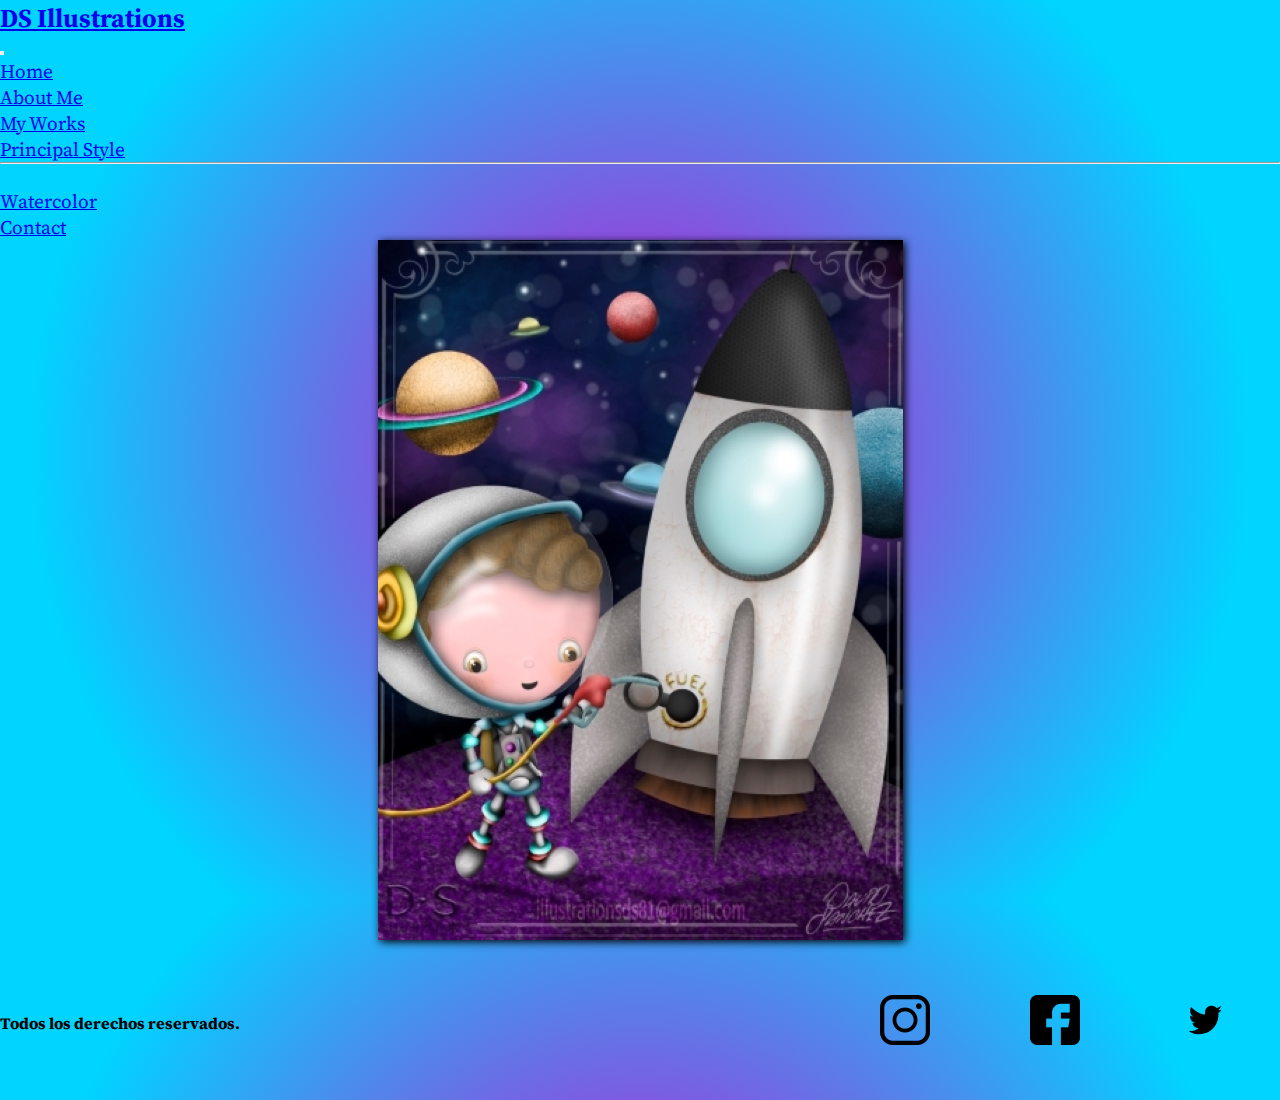
<file: index.html>
<!DOCTYPE html>
<html lang="en">
<head>
    <meta charset="UTF-8">
    <meta http-equiv="X-UA-Compatible" content="IE=edge">
    <meta name="viewport" content="width=device-width, initial-scale=1.0">

    <!-- link animaciones -->
    <link rel="stylesheet" href="https://cdnjs.cloudflare.com/ajax/libs/animate.css/4.1.1/animate.min.css"/>

    <!-- CSS only -->
    <link href="https://cdn.jsdelivr.net/npm/bootstrap@5.2.2/dist/css/bootstrap.min.css" rel="stylesheet" integrity="sha384-Zenh87qX5JnK2Jl0vWa8Ck2rdkQ2Bzep5IDxbcnCeuOxjzrPF/et3URy9Bv1WTRi" crossorigin="anonymous">  

    <!--link de fonts-->
    <link rel="preconnect" href="https://fonts.googleapis.com">
    <link rel="preconnect" href="https://fonts.gstatic.com" crossorigin>
    <link href="https://fonts.googleapis.com/css2?family=Lobster&family=Source+Serif+Pro:wght@300&display=swap" rel="stylesheet">

    <!-- link de CSS -->
    <link rel="stylesheet" href="./CSS/styles.css">
    <title> DS Illustrations </title>
</head>

<body>
    <div class="body-home">

        <header>
            <nav class="navbar navbar-expand-lg">
                <div class="container-fluid">
                  <a class="navbar-brand" href="index.html"><h1 class="animate__animated animate__rubberBand">DS Illustrations</h1></a>
                  <button class="navbar-toggler" type="button" data-bs-toggle="collapse" data-bs-target="#navbarSupportedContent" aria-controls="navbarSupportedContent" aria-expanded="false" aria-label="Toggle navigation">
                    <span class="navbar-toggler-icon"></span>
                  </button>
                  <div class="collapse navbar-collapse otros-html" id="navbarSupportedContent">
                    <ul class="navbar-nav me-auto mb-2 mb-lg-0">
                      <li class="nav-item">
                        <a class="nav-link active" aria-current="page" href="index.html">Home</a>
                      </li>
                      <li class="nav-item">
                        <a class="nav-link" href="pages/about-me.html">About Me</a>
                      </li>
                      <li class="nav-item dropdown">
                        <a class="nav-link dropdown-toggle" href="#" role="button" data-bs-toggle="dropdown" aria-expanded="false">
                          My Works
                        </a>
                        <ul class="dropdown-menu">
                          <li><a class="dropdown-item" href="pages/my-works-principal-style.html">Principal Style</a></li>
                          <li><hr class="dropdown-divider"></li>
                          <li><a class="dropdown-item" href="pages/my-works-watercolor.html">Watercolor</a></li>
                        </ul>
                      </li>
                      <li class="nav-item">
                        <a class="nav-link" href="pages/contact.html">Contact</a>
                      </li>
                    </ul>
                  </div>
                </div>
              </nav>
        </header>
        
        
        <main class="main-index">
            <!-- futuro carrusel de fotos -->
            <div>
                <img src="img/Muestra5-Austronauta-version2.jpg" alt="astronauta en el espacio" class="foto principal">
            </div>
        </main>
        
        
        <footer>
            <h2 class="derechos">Todos los derechos reservados.</h2>
        
            <div class="redes">
                <a href="https://www.instagram.com/illustrations_ds/" target="_blank"><img src="img/instagram-logo.png" alt="logo instagram" class="redes-sociales"></a>
                <a href="https://www.facebook.com/illustrationsds" target="_blank"><img src="img/facebook-logo.png" alt="logo facebook" class="redes-sociales"></a>
                <a href="https://twitter.com/IllustrationsDS" target="_blank"><img src="img/twitter-logo.png" alt="logo twitter" class="redes-sociales"></a>
            </div>
        
        </footer>
        
    </div>

    <!-- JavaScript Bundle with Popper -->
    <script src="https://cdn.jsdelivr.net/npm/bootstrap@5.2.2/dist/js/bootstrap.bundle.min.js" integrity="sha384-OERcA2EqjJCMA+/3y+gxIOqMEjwtxJY7qPCqsdltbNJuaOe923+mo//f6V8Qbsw3" crossorigin="anonymous"></script>
        
</body>
</html>
</file>
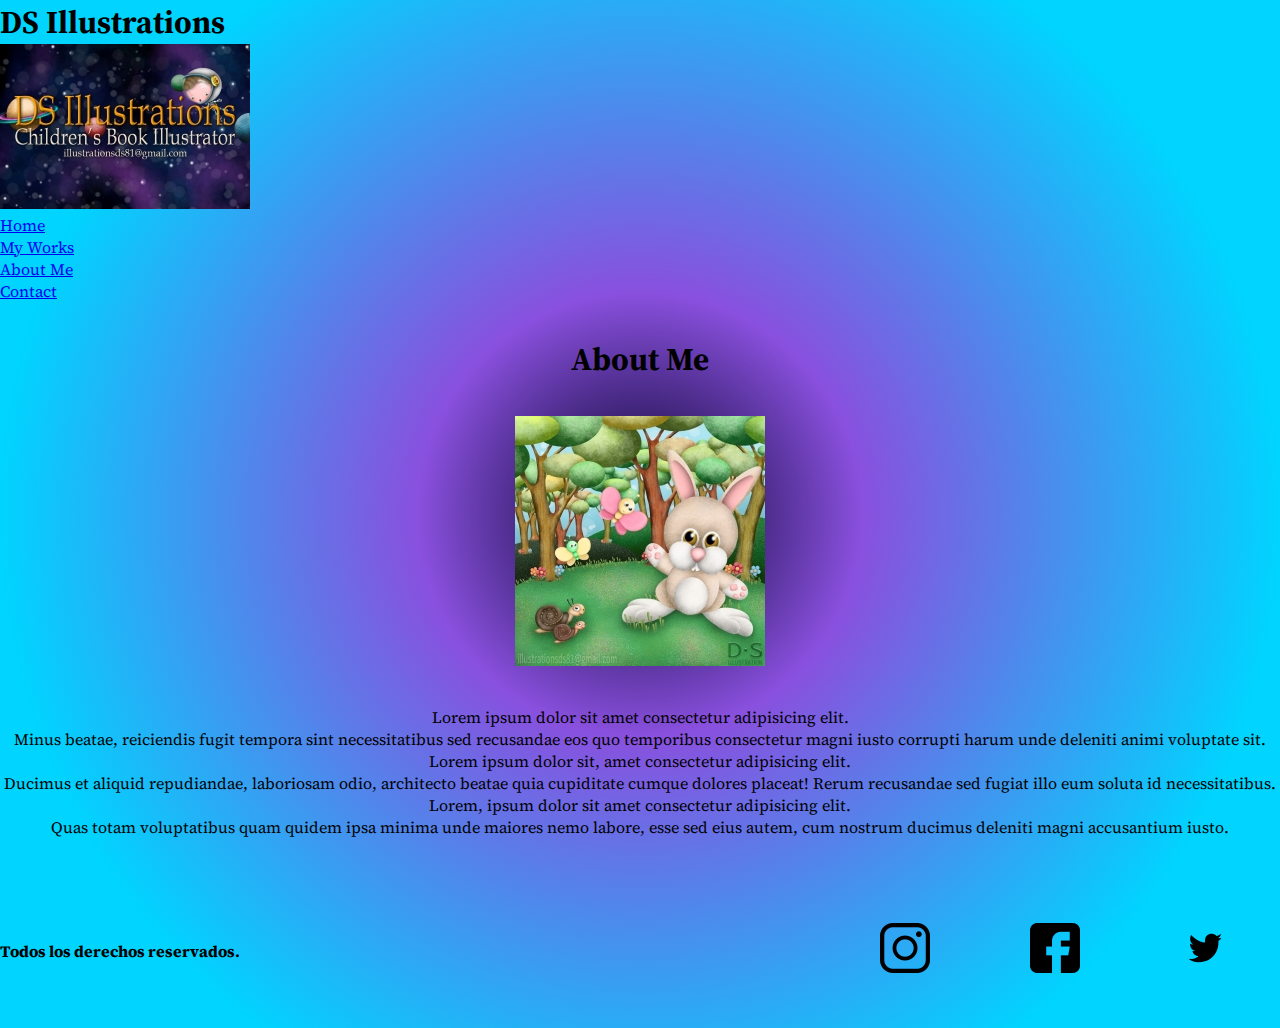
<file: pages/about-me.html>
<!DOCTYPE html>
<html lang="en">
<head>
    <meta charset="UTF-8">
    <meta http-equiv="X-UA-Compatible" content="IE=edge">
    <meta name="viewport" content="width=device-width, initial-scale=1.0">

   <!--link de fonts-->
   <link rel="preconnect" href="https://fonts.googleapis.com">
   <link rel="preconnect" href="https://fonts.gstatic.com" crossorigin>
   <link href="https://fonts.googleapis.com/css2?family=Lobster&family=Source+Serif+Pro:wght@300&display=swap" rel="stylesheet">

   <!-- link de CSS -->
   <link rel="stylesheet" href="../CSS/styles.css">
    <title>About Me</title>
</head>
<body>
    <header>
        <nav>
            <h1 class="titulo">DS Illustrations</h1>
            <img src="../img/DISEÑO-REDES-NUEVO.jpg" alt="logo con astronauta en el espacio" class="logo"> 
            <div class="menu">
                <ul>
                    <li class="menu-buttons">
                        <a href="../index.html" class="button">Home</a>
                    </li>
                    <li class="menu-buttons">
                        <a href="my-works.html" class="button">My Works</a>
                    </li>
                    <li class="menu-buttons">
                        <a href="about-me.html" class="button">About Me</a>
                    </li>
                    <li class="menu-buttons">
                        <a href="contact.html" class="button">Contact</a>
                    </li>
                </ul>
            </div>
        </nav>
    </header>


    <main class="main-about-me">

        <h2 class="title-about-me">About Me</h2>

        <img src="../img/MUESTRA-CONEJO-1.jpg" alt="dibujo de conejo" class="dibujo-conejo">

        <p>Lorem ipsum dolor sit amet consectetur adipisicing elit.
            <br> Minus beatae, reiciendis fugit tempora sint necessitatibus sed recusandae eos quo temporibus consectetur magni iusto corrupti harum unde deleniti animi voluptate sit.</p>
        <p>Lorem ipsum dolor sit, amet consectetur adipisicing elit. 
            <br> Ducimus et aliquid repudiandae, laboriosam odio, architecto beatae quia cupiditate cumque dolores placeat! Rerum recusandae sed fugiat illo eum soluta id necessitatibus.</p>
        <p>Lorem, ipsum dolor sit amet consectetur adipisicing elit. 
            <br> Quas totam voluptatibus quam quidem ipsa minima unde maiores nemo labore, esse sed eius autem, cum nostrum ducimus deleniti magni accusantium iusto.</p>

    </main>




    <footer>
        <h2 class="derechos">Todos los derechos reservados.</h2>

        <div class="redes">
            <a href="https://www.instagram.com/illustrations_ds/" target="_blank"><img src="../img/instagram-logo.png" alt="logo instagram" class="redes-sociales"></a>
            <a href="https://www.facebook.com/illustrationsds" target="_blank"><img src="../img/facebook-logo.png" alt="logo facebook" class="redes-sociales"></a>
            <a href="https://twitter.com/IllustrationsDS" target="_blank"><img src="../img/twitter-logo.png" alt="logo twitter" class="redes-sociales"></a>
        </div>
    </footer>
</body>
</html>
</file>
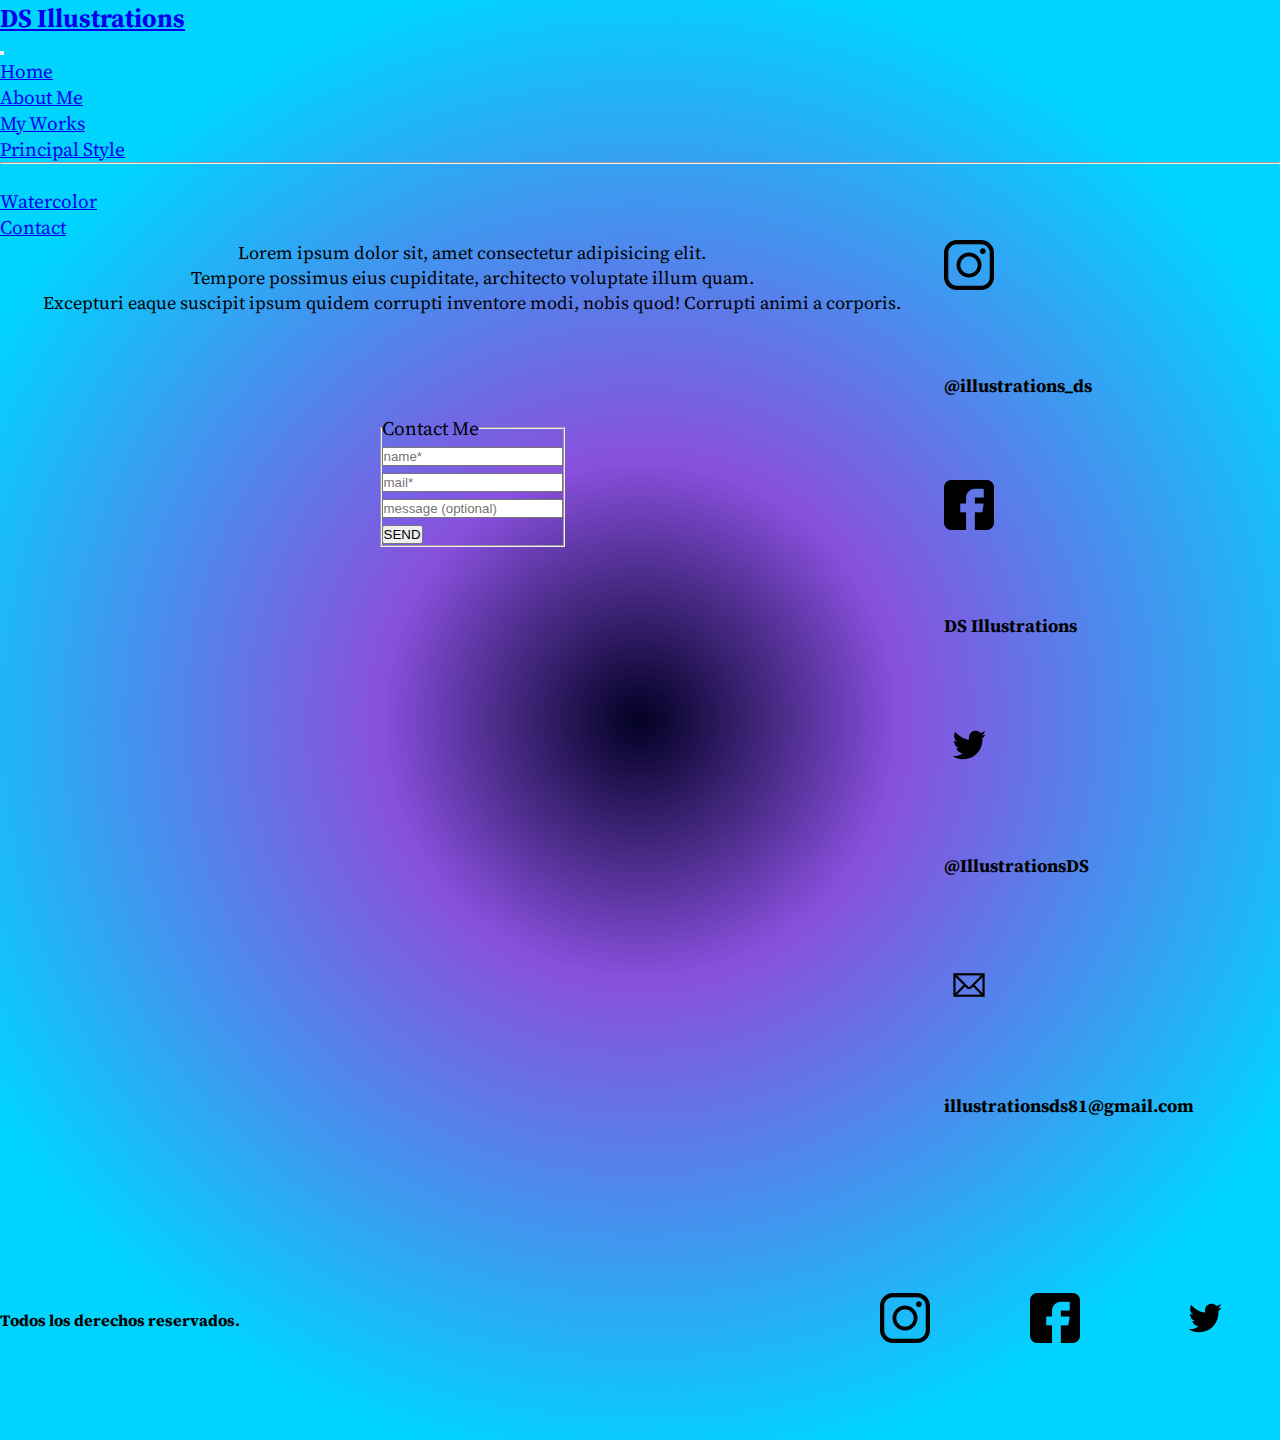
<file: pages/contact.html>
<!DOCTYPE html>
<html lang="en">
<head>
    <meta charset="UTF-8">
    <meta http-equiv="X-UA-Compatible" content="IE=edge">
    <meta name="viewport" content="width=device-width, initial-scale=1.0">

    <!-- link de animaciones -->
    <link rel="stylesheet" href="https://cdnjs.cloudflare.com/ajax/libs/animate.css/4.1.1/animate.min.css"/>

    <!-- CSS only -->
    <link href="https://cdn.jsdelivr.net/npm/bootstrap@5.2.2/dist/css/bootstrap.min.css" rel="stylesheet" integrity="sha384-Zenh87qX5JnK2Jl0vWa8Ck2rdkQ2Bzep5IDxbcnCeuOxjzrPF/et3URy9Bv1WTRi" crossorigin="anonymous">  
    
   <!--link de fonts-->
   <link rel="preconnect" href="https://fonts.googleapis.com">
   <link rel="preconnect" href="https://fonts.gstatic.com" crossorigin>
   <link href="https://fonts.googleapis.com/css2?family=Lobster&family=Source+Serif+Pro:wght@300&display=swap" rel="stylesheet">

   <!-- link de CSS -->
   <link rel="stylesheet" href="../CSS/styles.css">
    <title>Contact</title>
</head>
<body>

    <div class="body-contact">
        <header>
            <nav class="navbar navbar-expand-lg">
                <div class="container-fluid">
                  <a class="navbar-brand" href="index.html"><h1>DS Illustrations</h1></a>
                  <button class="navbar-toggler" type="button" data-bs-toggle="collapse" data-bs-target="#navbarSupportedContent" aria-controls="navbarSupportedContent" aria-expanded="false" aria-label="Toggle navigation">
                    <span class="navbar-toggler-icon"></span>
                  </button>
                  <div class="collapse navbar-collapse otros-html" id="navbarSupportedContent">
                    <ul class="navbar-nav me-auto mb-2 mb-lg-0">
                      <li class="nav-item">
                        <a class="nav-link active" aria-current="page" href="index.html">Home</a>
                      </li>
                      <li class="nav-item">
                        <a class="nav-link" href="pages/about-me.html">About Me</a>
                      </li>
                      <li class="nav-item dropdown">
                        <a class="nav-link dropdown-toggle" href="#" role="button" data-bs-toggle="dropdown" aria-expanded="false">
                          My Works
                        </a>
                        <ul class="dropdown-menu">
                          <li><a class="dropdown-item" href="pages/my-works-principal-style.html">Principal Style</a></li>
                          <li><hr class="dropdown-divider"></li>
                          <li><a class="dropdown-item" href="pages/my-works-watercolor.html">Watercolor</a></li>
                        </ul>
                      </li>
                      <li class="nav-item">
                        <a class="nav-link" href="pages/contact.html">Contact</a>
                      </li>
                    </ul>
                  </div>
                </div>
              </nav>
        </header>
        
        
        
        <main>
            <div class="parrafo">
                <p>Lorem ipsum dolor sit, amet consectetur adipisicing elit. <br> Tempore possimus eius cupiditate, architecto voluptate illum quam. <br> Excepturi eaque suscipit ipsum quidem corrupti inventore modi, nobis quod! Corrupti animi a corporis.</p>
            </div>
            
        
            <form class="formulario">
                <fieldset>
                    <legend> Contact Me </legend>
                    <div>
                        <input type="text" placeholder="name*">
                    </div>
        
                    <div>
                        <input type="email" placeholder="mail*">
                    </div>
        
                    <div>
                        <input type="text" placeholder="message (optional)">
                    </div>
        
                    <div>
                        <input type="submit" value="SEND">
                    </div>
                </fieldset>
            </form>
        </main>
        
        <section class="container-1">
                <img src="../img/instagram-logo.png" alt="logo instagram">
                <h2 class="animate__animated animate__bounce">@illustrations_ds</h2>
        
                <img src="../img/facebook-logo.png" alt="logo facebook">
                <h2 class="animate__animated animate__bounce">DS Illustrations</h2> 
        
                <img src="../img/twitter-logo.png" alt="logo twitter">
                <h2 class="animate__animated animate__bounce">@IllustrationsDS</h2>
        
                <img src="../img/email-logo.png" alt="logo e-mail">
                <h2 class="animate__animated animate__bounce">illustrationsds81@gmail.com</h2>
        </section>   
        
        <footer>
            <h2 class="derechos">Todos los derechos reservados.</h2>
        
            <div class="redes">
                <a href="https://www.instagram.com/illustrations_ds/" target="_blank"><img src="../img/instagram-logo.png" alt="logo instagram" class="redes-sociales"></a>
                <a href="https://www.facebook.com/illustrationsds" target="_blank"><img src="../img/facebook-logo.png" alt="logo facebook" class="redes-sociales"></a>
                <a href="https://twitter.com/IllustrationsDS" target="_blank"><img src="../img/twitter-logo.png" alt="logo twitter" class="redes-sociales"></a>
            </div>
        </footer>
    </div>


    <!-- JavaScript Bundle with Popper -->
    <script src="https://cdn.jsdelivr.net/npm/bootstrap@5.2.2/dist/js/bootstrap.bundle.min.js" integrity="sha384-OERcA2EqjJCMA+/3y+gxIOqMEjwtxJY7qPCqsdltbNJuaOe923+mo//f6V8Qbsw3" crossorigin="anonymous"></script>

</body>
</html>
</file>
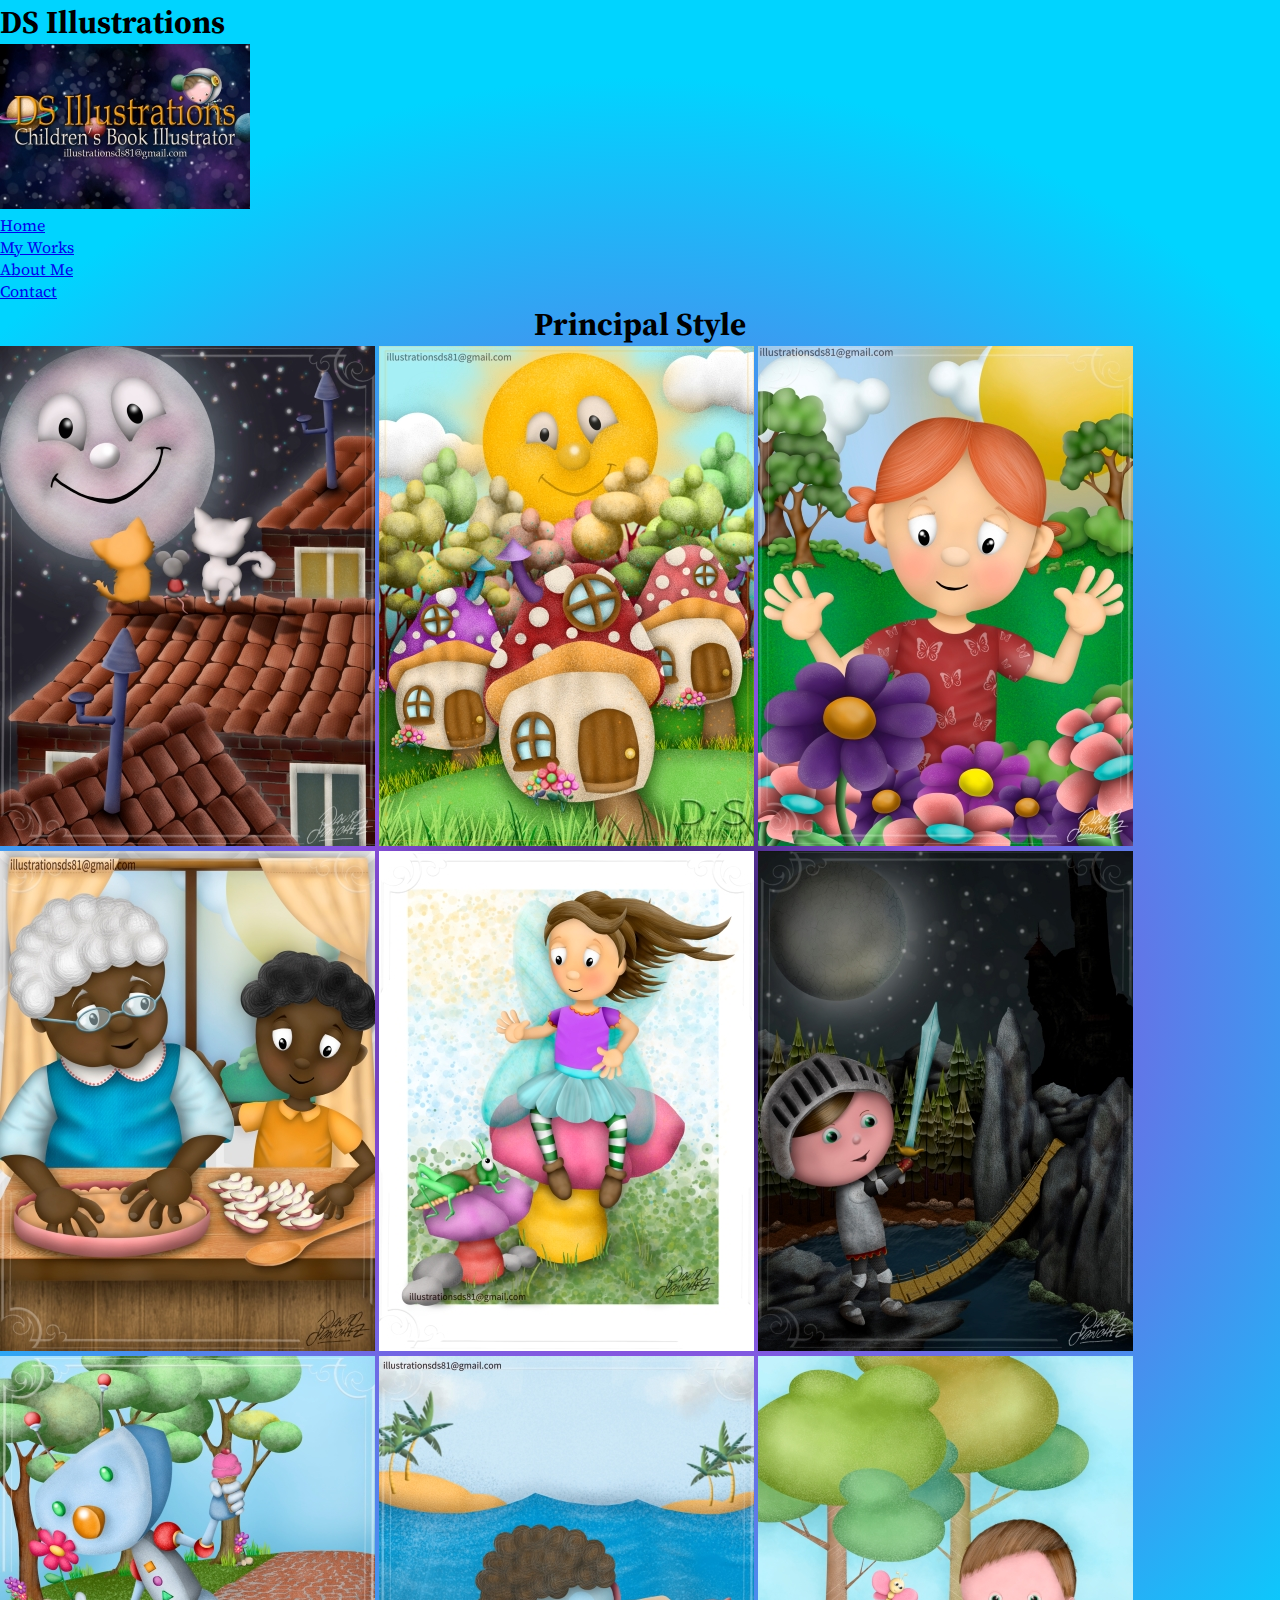
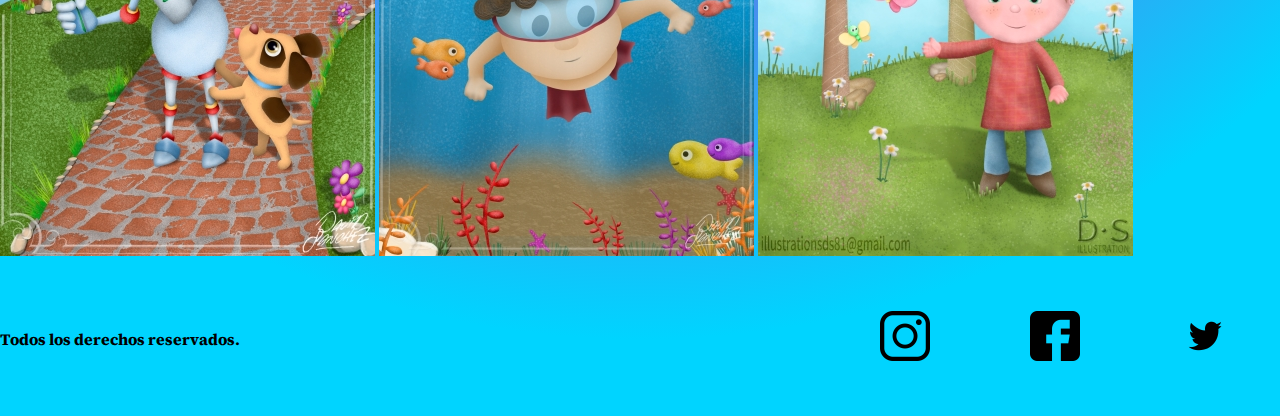
<file: pages/my-works-principal-style.html>
<!DOCTYPE html>
<html lang="en">
<head>
    <meta charset="UTF-8">
    <meta http-equiv="X-UA-Compatible" content="IE=edge">
    <meta name="viewport" content="width=device-width, initial-scale=1.0">

    <!--link de fonts-->
    <link rel="preconnect" href="https://fonts.googleapis.com">
    <link rel="preconnect" href="https://fonts.gstatic.com" crossorigin>
    <link href="https://fonts.googleapis.com/css2?family=Lobster&family=Source+Serif+Pro:wght@300&display=swap" rel="stylesheet">

    <!-- link de CSS -->
    <link rel="stylesheet" href="../CSS/styles.css">
    <title>My Works - Principal Style </title>
</head>
<body>
    <header>
        <nav>
            <h1 class="titulo">DS Illustrations</h1>
            <img src="../img/DISEÑO-REDES-NUEVO.jpg" alt="logo con astronauta en el espacio" class="logo"> 
            <div class="menu">
                <ul>
                    <li class="menu-buttons">
                        <a href="../index.html" class="button">Home</a>
                    </li>
                    <li class="menu-buttons">
                        <a href="my-works.html" class="button">My Works</a>
                    </li>
                    <li class="menu-buttons">
                        <a href="about-me.html" class="button">About Me</a>
                    </li>
                    <li class="menu-buttons">
                        <a href="contact.html" class="button">Contact</a>
                    </li>
                </ul>
            </div>
        </nav>
    </header>

    <main>
        <h2 class="principal-style-main-title">Principal Style</h2>

        <div>
            <img src="../img/GATITOS-NOCHE-MUESTRA14.jpg" alt="gatitos en el tejado">
            <img src="../img/Lucy-dia-1.jpg" alt="casitas en el bosque de dia">
            <img src="../img/MUESTRA-1-2022.jpg" alt="nena con flores">
            <img src="../img/MUESTRA-2-2022.jpg" alt="nene con abuela cocinando">
            <img src="../img/MUESTRA-3-2022.jpg" alt="nena con saltamontes">
            <img src="../img/Muestra9-Nene-caballero-dragon.jpg" alt="nene caballero dragon">
            <img src="../img/Muestra-12-Robot-1-nuevo.jpg" alt="perro con robot">            
            <img src="../img/MUESTRA-SUBMARINO-22.jpg" alt="nene nadando">
            <img src="../img/NENE1-MUESTRA-NUEVO-1.jpg" alt="nene con mariposas">
        </div>
    </main>

    <footer>
        <h2 class="derechos">Todos los derechos reservados.</h2>

        <div class="redes">
            <a href="https://www.instagram.com/illustrations_ds/" target="_blank"><img src="../img/instagram-logo.png" alt="logo instagram" class="redes-sociales"></a>
            <a href="https://www.facebook.com/illustrationsds" target="_blank"><img src="../img/facebook-logo.png" alt="logo facebook" class="redes-sociales"></a>
            <a href="https://twitter.com/IllustrationsDS" target="_blank"><img src="../img/twitter-logo.png" alt="logo twitter" class="redes-sociales"></a>
        </div>

    </footer>

    
</body>
</html>
</file>
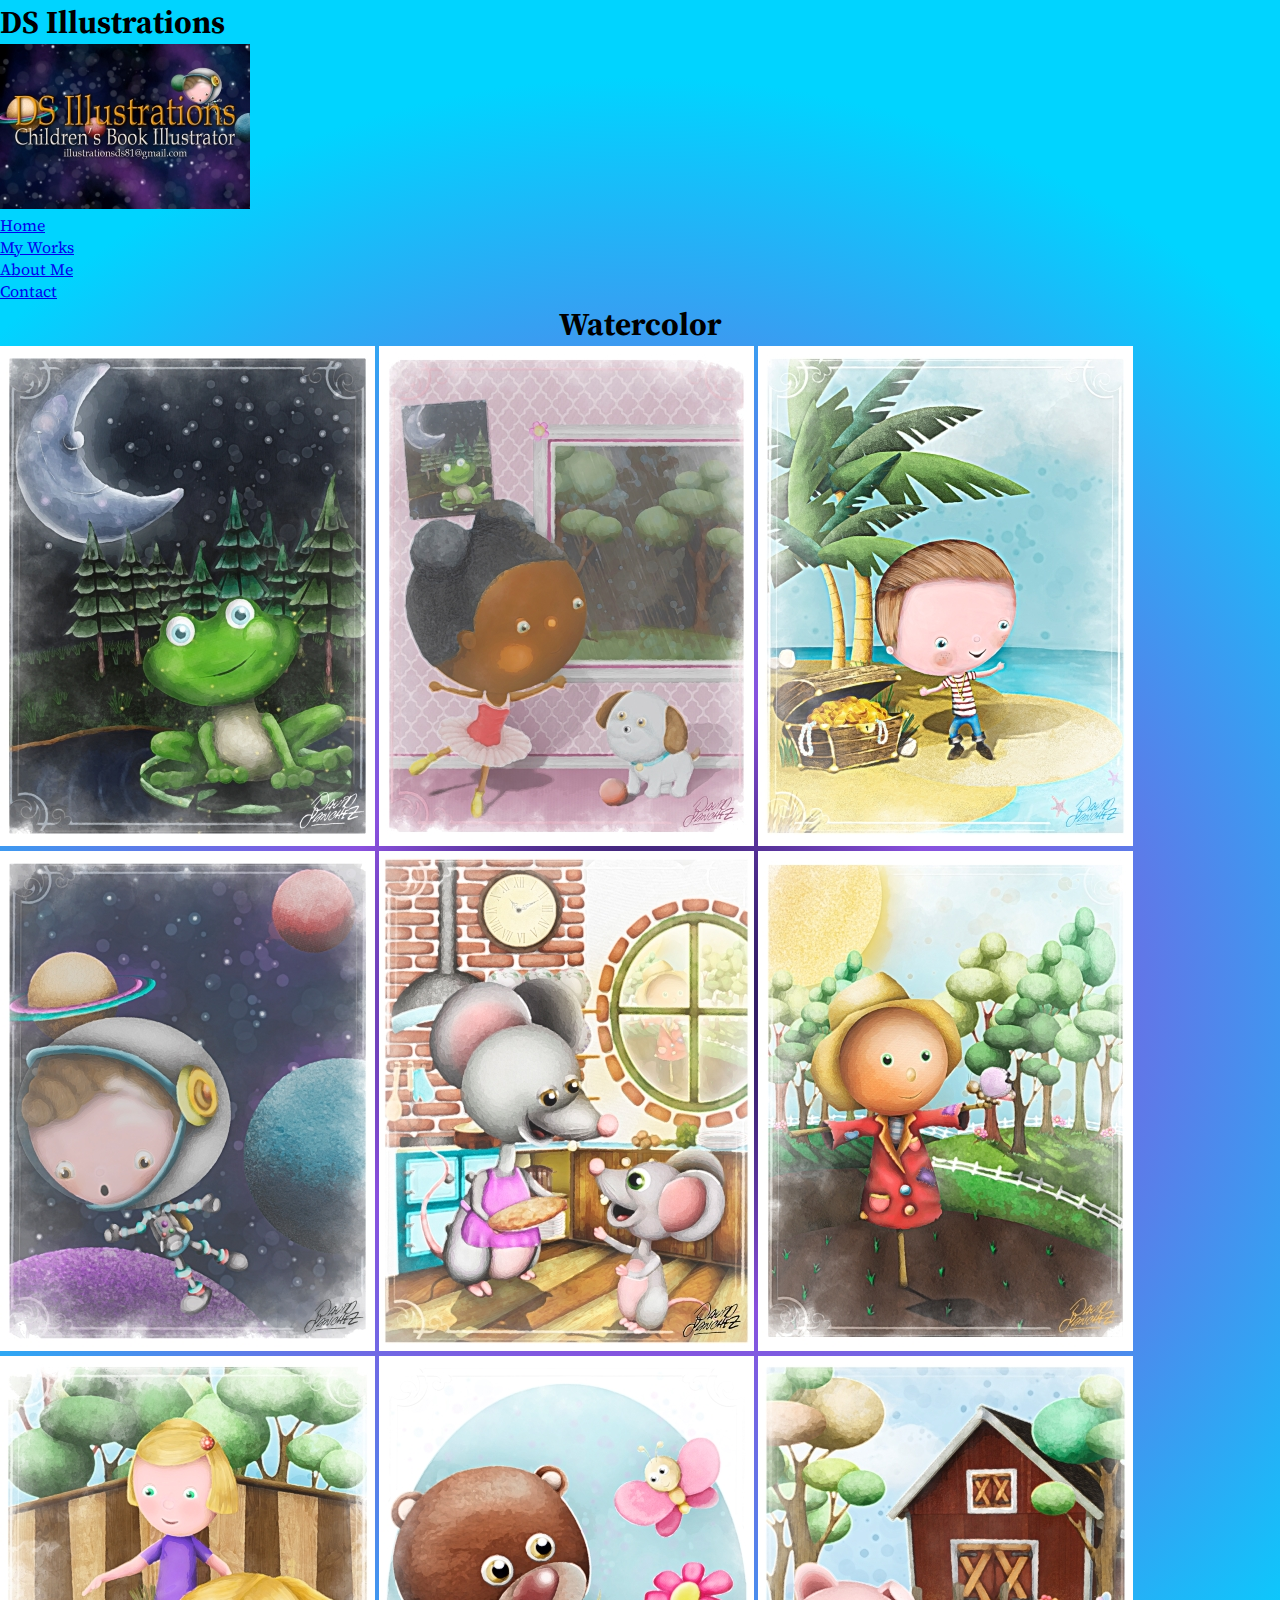
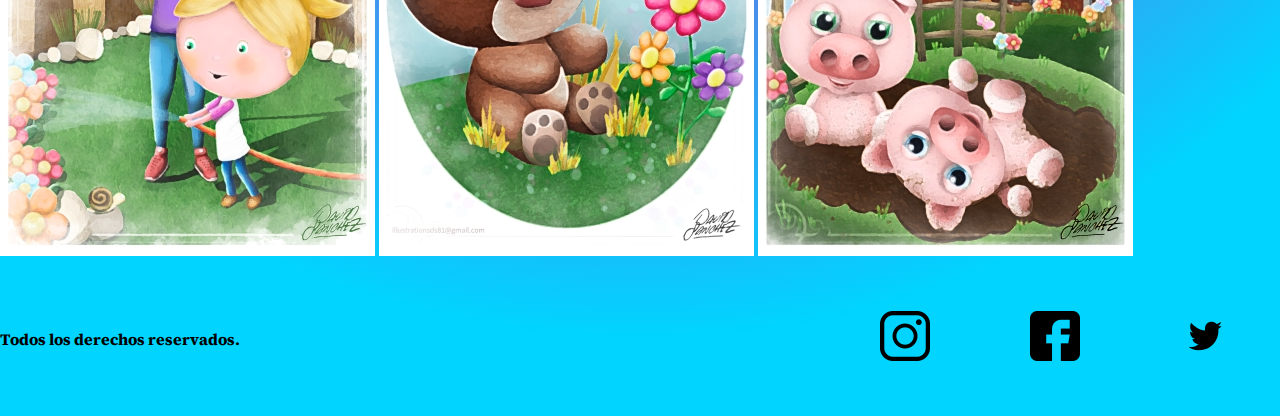
<file: pages/my-works-watercolor.html>
<!DOCTYPE html>
<html lang="en">
<head>
    <meta charset="UTF-8">
    <meta http-equiv="X-UA-Compatible" content="IE=edge">
    <meta name="viewport" content="width=device-width, initial-scale=1.0">
     
    <!--link de fonts-->
    <link rel="preconnect" href="https://fonts.googleapis.com">
    <link rel="preconnect" href="https://fonts.gstatic.com" crossorigin>
    <link href="https://fonts.googleapis.com/css2?family=Lobster&family=Source+Serif+Pro:wght@300&display=swap" rel="stylesheet">

    <!-- link de CSS -->
    <link rel="stylesheet" href="../CSS/styles.css">
    <title>My Works - Watercolor</title>
</head>
<body>

    <header>
        <nav>
            <h1 class="titulo">DS Illustrations</h1>
            <img src="../img/DISEÑO-REDES-NUEVO.jpg" alt="logo con astronauta en el espacio" class="logo"> 
            <div class="menu">
                <ul>
                    <li class="menu-buttons">
                        <a href="../index.html" class="button">Home</a>
                    </li>
                    <li class="menu-buttons">
                        <a href="my-works.html" class="button">My Works</a>
                    </li>
                    <li class="menu-buttons">
                        <a href="about-me.html" class="button">About Me</a>
                    </li>
                    <li class="menu-buttons">
                        <a href="contact.html" class="button">Contact</a>
                    </li>
                </ul>
            </div>
        </nav>
    </header>

    <main>
        <h2 class="watercolor-main-title">Watercolor</h2>

        <div>
            <img src="../img/Muestra2-Rana-watercolor.jpg" alt="rana en bosuqe de noche">
            <img src="../img/Muestra3-Nena-watercolor.jpg" alt="nena jugando con perro">
            <img src="../img/Muestra4-Pirata-watercolor-2.jpg" alt="pirata y tesoro en la playa">
            <img src="../img/Muestra5-Austronauta-watercolor.jpg" alt="astronauta flotando en el espacio">
            <img src="../img/Muestra6-Ratitas-Cocina (1).jpg" alt="ratitas en la cocina">
            <img src="../img/muestra-7-espantapajaro-watercolor.jpg" alt="espantapajaro">
            <img src="../img/Muestra-8-NenayMamá-watercolor.jpg" alt="nena regando con su madre">
            <img src="../img/Muestra-9-osito1.jpg" alt="osito con mariposa">
            <img src="../img/muestra-10-chanchitos1.jpg" alt="chanchitos en el barro">
        </div>
    </main>

    <footer>
        <h2 class="derechos">Todos los derechos reservados.</h2>

        <div class="redes">
            <a href="https://www.instagram.com/illustrations_ds/" target="_blank"><img src="../img/instagram-logo.png" alt="logo instagram" class="redes-sociales"></a>
            <a href="https://www.facebook.com/illustrationsds" target="_blank"><img src="../img/facebook-logo.png" alt="logo facebook" class="redes-sociales"></a>
            <a href="https://twitter.com/IllustrationsDS" target="_blank"><img src="../img/twitter-logo.png" alt="logo twitter" class="redes-sociales"></a>
        </div>

    </footer>
    
</body>
</html>
</file>
<file: CSS/styles.css>
/* reset*/
*{
    margin: 0;
    padding: 0;
    box-sizing: border-box;
}

body{
    font-family: 'Source Serif Pro', serif;
    background: rgb(2,0,36);
    background: radial-gradient(circle, rgba(2,0,36,1) 0%, rgba(137,80,222,1) 27%, rgba(0,212,255,1) 78%);
}

header{
    grid-area: header;
}

main{
    grid-area: main;
}

/* estilos del nav */

.navbar-brand{
    font-size: small;
}

.otros-html{
    font-size: larger;
    color: rgb(12, 12, 12);
    font-family: 'Source Serif Pro', serif;
}

header nav ul li:hover{
    transform: scale(0.9);
    text-shadow: 1px 1px 1px black;
}


/* estilos del footer */

footer{
    display: grid;
    grid-area: footer;
    display: flex;
    justify-content: space-between;
    align-items: center;
}

.redes{
    display: flex;
    justify-content: space-between;
    gap: 100px;
    margin: 50px;
}

.derechos{
    font-size: medium;
}



/* estilos del home */

.body-home{
    display: grid;
    height: 100vh;
    grid-template-areas: 
        "header"
        "main"
        "footer";
}

.main-index{
    display: flex;
    justify-content: center;
    filter: drop-shadow(2px 2px 4px black);
}


/* estilos de watercolor */

.watercolor-main-title{
    font-size: xx-large;
    text-align: center;
}

/* estilos de principal style */

.principal-style-main-title{
    font-size: xx-large;
    text-align: center;
}

/* estilos de about me */

.main-about-me{
    padding-bottom: 35px;
    text-align: center;
    
}

.title-about-me{
    padding-top: 35px;
    padding-bottom: 35px;
    font-size: xx-large;
}

.dibujo-conejo{
    padding-bottom: 35px;
}


/* estilos de contact */

.body-contact{
    display: grid;
    grid-template-rows: 1fr 4fr 1fr;
    grid-template-areas: 
        "header header"
        "main section"
        "footer footer";
}

.container-1{
    display: grid;
    grid-area: section;
}

.container-1 h2{
    font-size: large;
}

.parrafo{
    text-align: center;
    font-size: large;
}

.formulario{
    margin-top: 100px;
    display: flex;
    align-items: center;
    justify-content: center;
    font-size: larger;
}


/* MQ */

@media screen and (max-width:768px){
    .container-1{
        display: none;
    }
}
</file>
